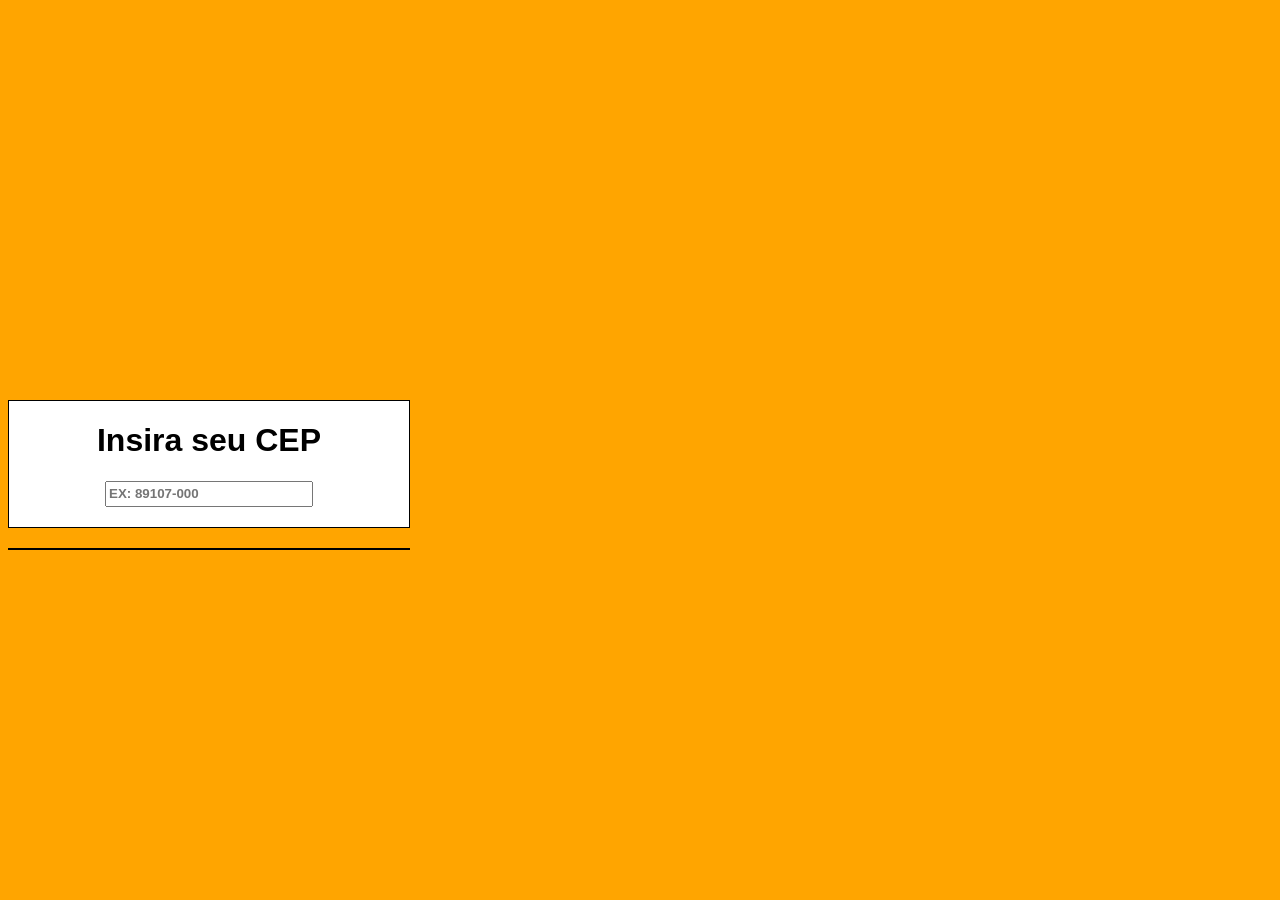
<file: Atividade Async Function Javascript/index.html>
<!DOCTYPE html>
<html lang="en">
<head>
    <meta charset="UTF-8">
    <meta name="viewport" content="width=device-width, initial-scale=1.0">
    <title>Document</title>
    <link rel="stylesheet" href="style.css">
</head>
<body id="body">

    <div class="inputDiv">
    <h1>Insira seu CEP</h1>
    <input type="text"
    id="cep"
    placeholder="EX: 89107-000"
    onblur="buscarCep()"
    />
    </div>

    <div id="responseShow" class="responseDiv"></div>

</body>

<script src="script.js"></script>

</html>
</file>
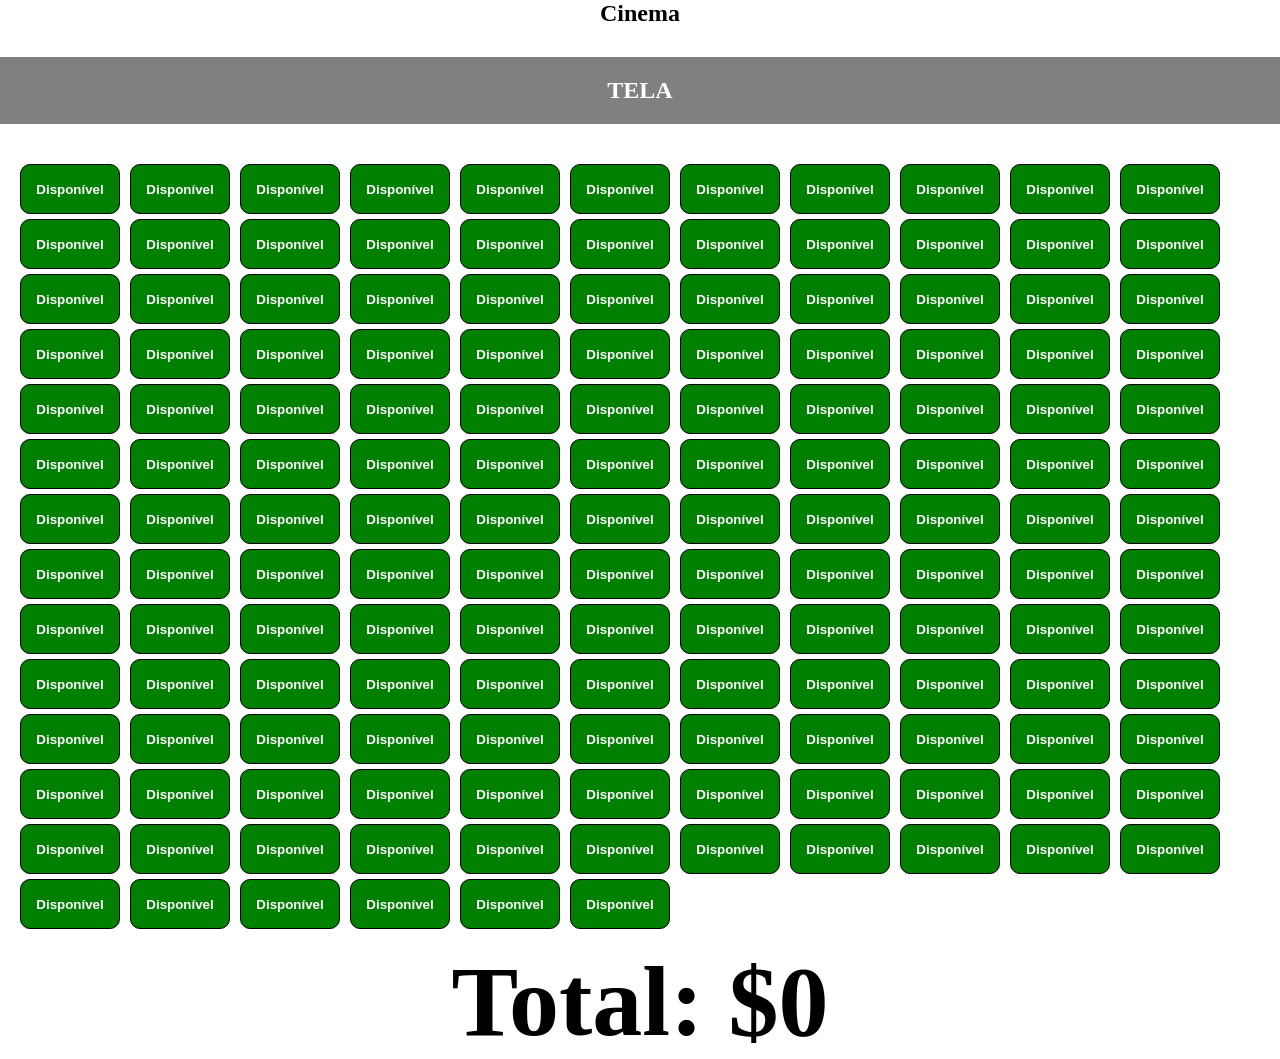
<file: Atividade Cinema Javascript/index.html>
<!DOCTYPE html>
<html lang="en">
<head>
    <meta charset="UTF-8">
    <meta name="viewport" content="width=device-width, initial-scale=1.0">
    <title>Document</title>
    <link rel="stylesheet" href="style.css">
</head>
<body>
    <section class="Title">
        <h1>Cinema</h1>
    </section>

    <section class="Tela">
        <h2>TELA</h2>
    </section>
    <div class="assentosText"></div>


    <div class="checkout">
        <h4>Total: $0</h4>
    </div>

</body>
</html>

<script src="script.js"></script>
</file>
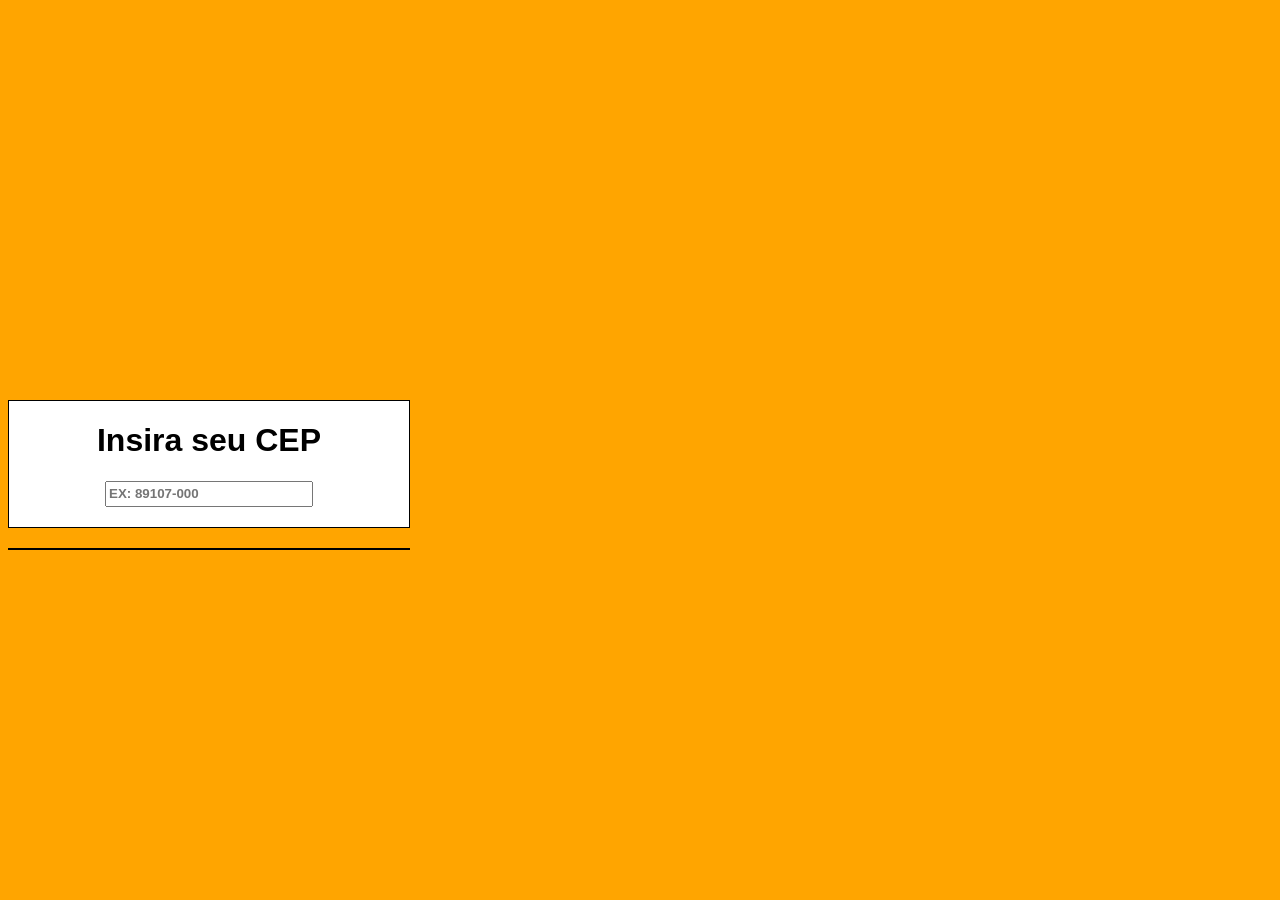
<file: Atividade Consumir API/index.html>
<!DOCTYPE html>
<html lang="en">
<head>
    <meta charset="UTF-8">
    <meta name="viewport" content="width=device-width, initial-scale=1.0">
    <title>Document</title>
    <link rel="stylesheet" href="style.css">
</head>
<body id="body">

    <div class="inputDiv">
    <h1>Insira seu CEP</h1>
    <input type="text"
    id="cep"
    placeholder="EX: 89107-000"
    onblur="buscarCep()"
    />
    </div>

    <div id="responseShow" class="responseDiv"></div>

</body>

<script src="script.js"></script>

</html>
</file>
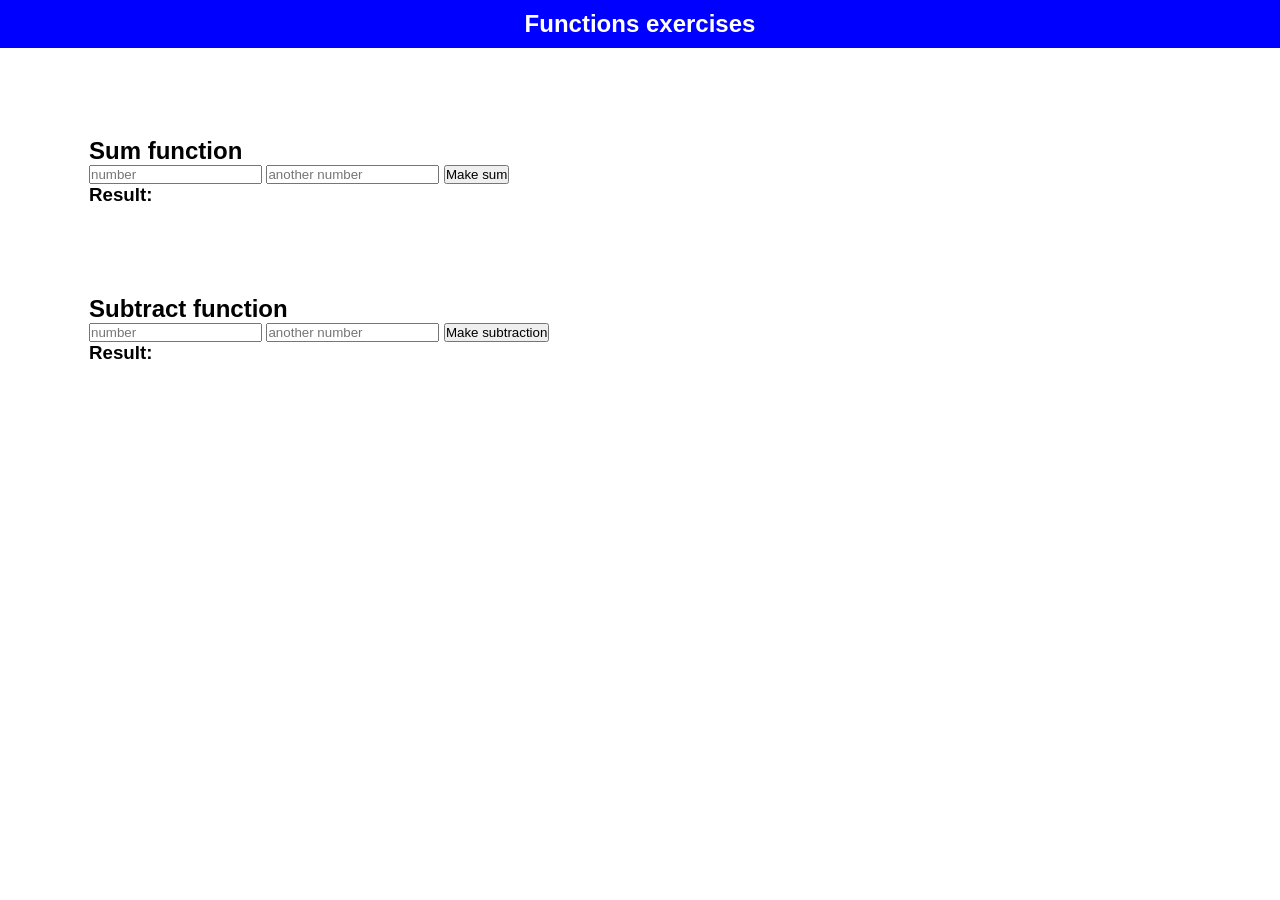
<file: Atividade funções javascript/index.html>
<!DOCTYPE html>
<html lang="en">
<head>
    <meta charset="UTF-8">
    <meta name="viewport" content="width=device-width, initial-scale=1.0">
    <title>Function Exercises Entra21</title>
    <link rel="stylesheet" href="style.css">
</head>
<body>


<section class="title">
    <h1>Functions exercises</h1>
</section>




<section class="sumFunctions">
    
    <h2>Sum function</h2>


    <input type="number" id="sumNumber1" placeholder="number" >
    <input type="number" id="sumNumber2" placeholder="another number" >
    <button id="sumBtn">Make sum</button>

    <h3>Result:</h3>
    <div id="result"></div>
</section>




<section class="sumFunctions">
    <h2>Subtract function</h2>


    <input type="number" id="subtractNumber1" placeholder="number" >
    <input type="number" id="subtractNumber2" placeholder="another number" >
    <button id="subtractBtn">Make subtraction</button>

    <h3>Result:</h3>
    <div id="subtractResult"></div>
</section>

</body>
<script src="script.js"></script>
</html>
</file>
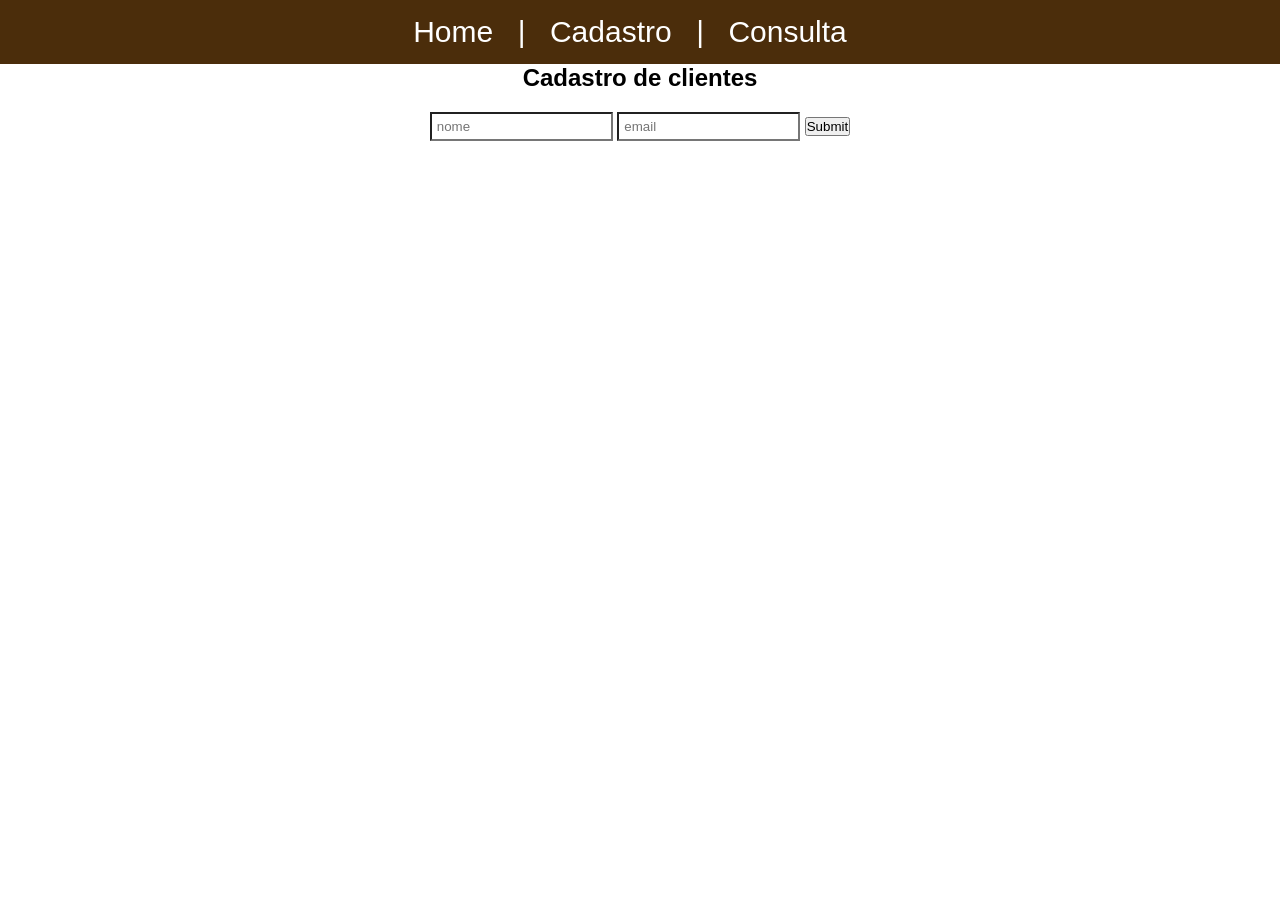
<file: Atividade Cadastro de clientes Javascript/cadastro.html>
<!DOCTYPE html>
<html lang="en">
<head>
    <meta charset="UTF-8">
    <meta name="viewport" content="width=device-width, initial-scale=1.0">
    <title>Document</title>
    <link rel="stylesheet" href="style.css">
</head>
<body>
    <nav>
        <a href="index.html">Home</a>
        <a href="">|</a>
        <a href="cadastro.html">Cadastro</a>
        <a href="">|</a>
        <a href="consulta.html">Consulta</a>
    </nav>

    <section class="title">
        <h1>Cadastro de clientes</h1>
    </section>

    <section class="inputSection">
        <div class="inputs">
            <form >
            <input id="nomeField" type="text" placeholder="nome" required>
            <input id="emailField" type="email" placeholder="email" required>
            <button id="submitBtn">Submit</button>
            </form>
        </div>
    </section>

    <div id="showP"></div>
</body>
</html>

<script src="script.js"></script>
</file>
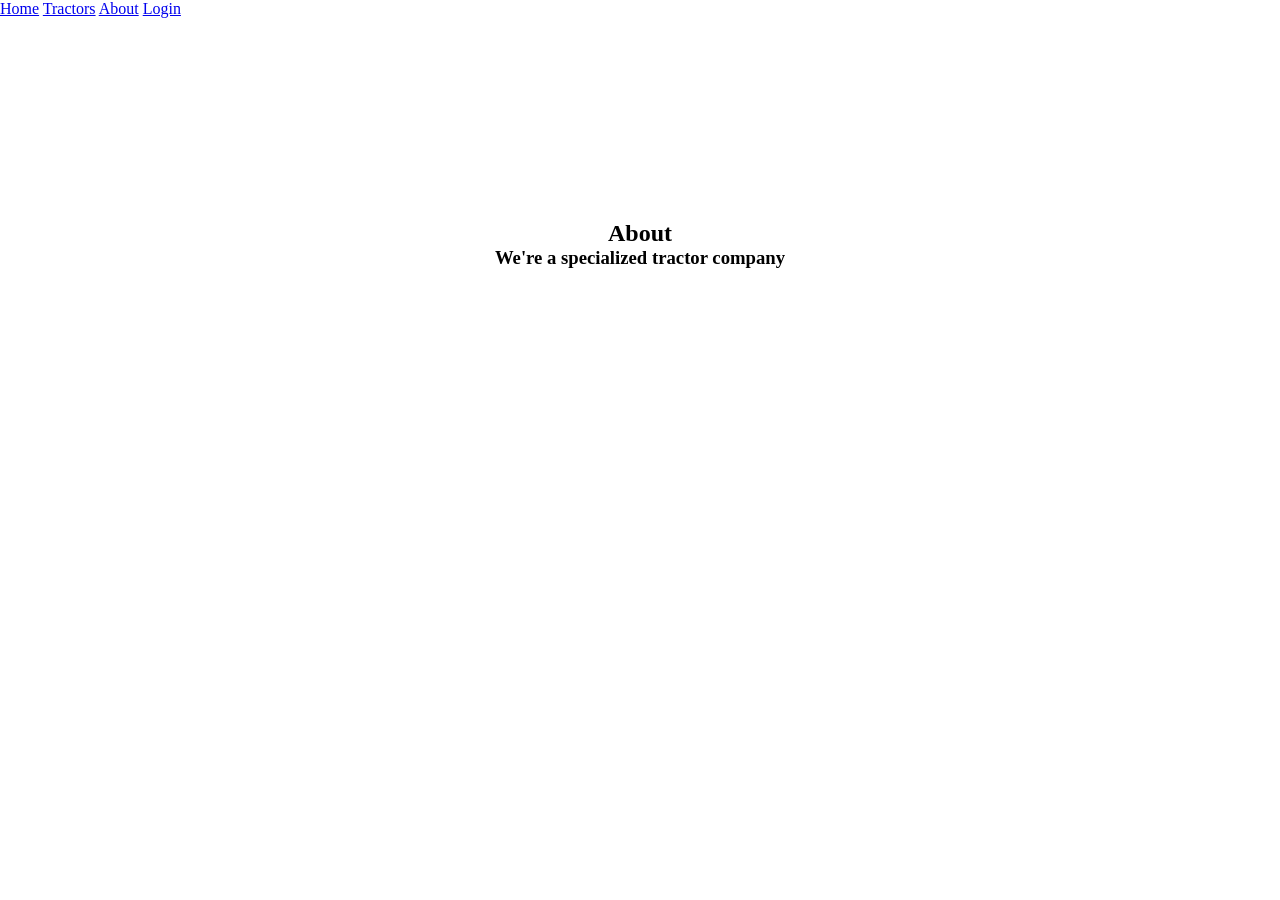
<file: Atividade HTML Site de tratores/about.html>
<!DOCTYPE html>
<html lang="en">
<head>
    <meta charset="UTF-8">
    <meta name="viewport" content="width=device-width, initial-scale=1.0">
    <title>Document</title>
    <link rel="stylesheet" href="style.css">
</head>
<body>
    <nav>
        <a href="index.html">Home</a>
        <a href="index.html">Tractors</a>
        <a href="about.html">About</a>
        <a href="login.html">Login</a>
    </nav>


    <section id="startSection" class="startSection">
        <h1>Tractor store</h1>
        <h2>The best solutions in tractors and machinery</h2>
    </section>


    <section id="about" class="About">
        <h2>About</h2>
        <h3>We're a specialized tractor company</h3>
    </section>
</body>
</html>
</file>
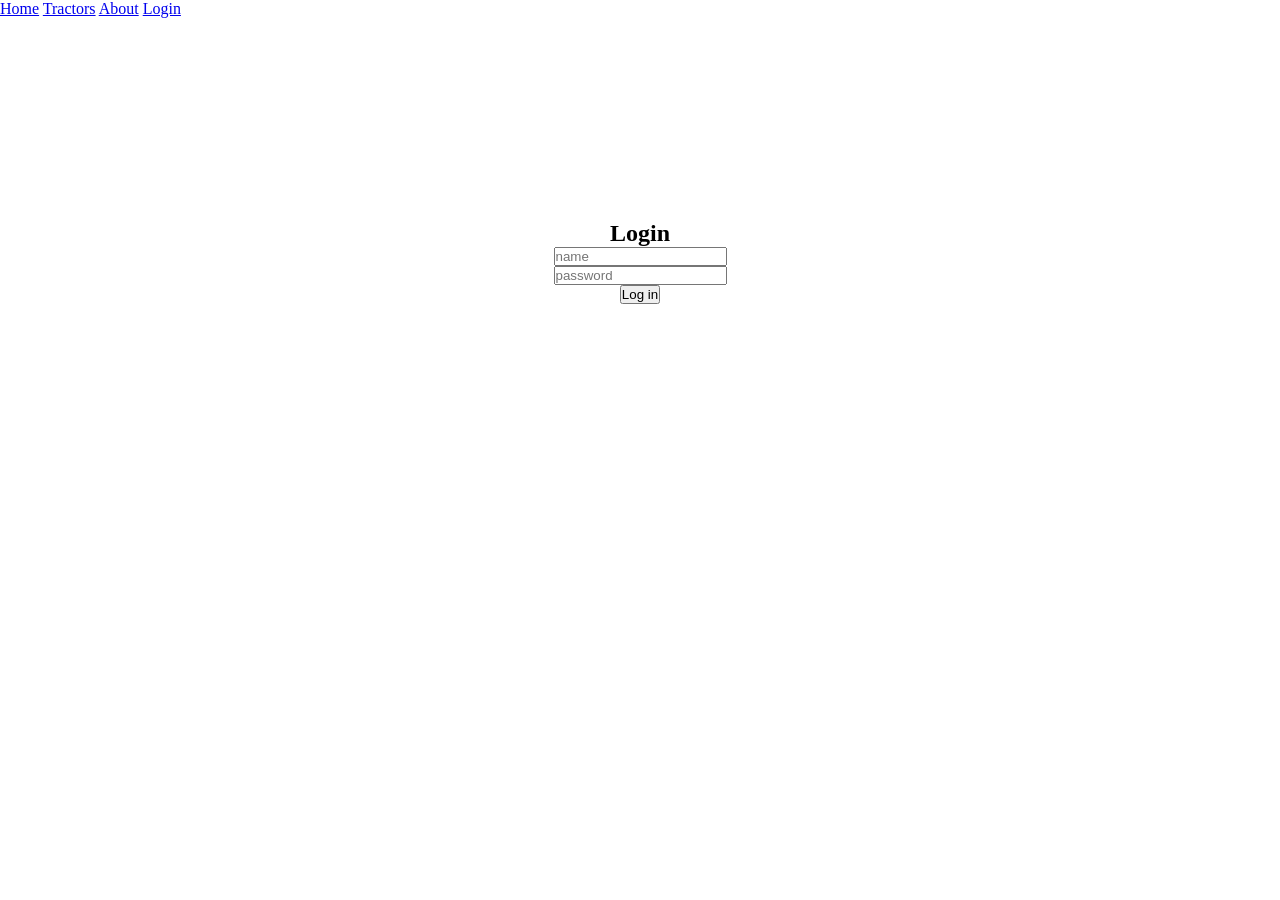
<file: Atividade HTML Site de tratores/login.html>
<!DOCTYPE html>
<html lang="en">
<head>
    <meta charset="UTF-8">
    <meta name="viewport" content="width=device-width, initial-scale=1.0">
    <title>Document</title>
    <link rel="stylesheet" href="style.css">
</head>
<body>

    <nav>
        <a href="index.html">Home</a>
        <a href="index.html">Tractors</a>
        <a href="about.html">About</a>
        <a href="login.html">Login</a>
    </nav>


    <section id="startSection" class="startSection">
        <h1>Tractor store</h1>
        <h2>The best solutions in tractors and machinery</h2>
    </section>


    
    <section class="loginSection">
    <h2>Login</h2>
    <input id="name" type="text" placeholder="name"><br>
    <input id="password" type="password" placeholder="password"><br>
    <button id="loginBtn">Log in</button>
    </section>
</body>
<script src="script.js"></script>
<script>

</script>

</html>
</file>
<file: Atividade Async Function Javascript/style.css>
body{
    background-color: orange;
}

.inputDiv{
    border: 1px solid black;
    font-family: Arial, Helvetica, sans-serif;
    text-align: center;
    width: 400px;
    justify-self: center;
    margin-top: 400px;
    background-color: white;
}

.inputDiv input{
    margin-bottom: 20px;
    width: 200px;
    height: 20px;
    font-weight: bold;
}

.responseDiv{
    justify-self: center;
    border: 1px solid black;
    margin-top: 20px;
    width: 400px;
    background-color: white;
}

.responseDiv p, .responseDiv h2{
    margin-left: 20px;
}
</file>
<file: Atividade Cinema Javascript/style.css>
*{
    padding: 0;
    margin: 0;
    box-sizing: border-box;
}

.assentosText{
    padding: 10px;
}

.assentosText button{
    margin-left: 10px;
    margin-bottom: 5px;
    width: 100px;
    height: 50px;
    background-color: green;
    border-radius: 10px;
    border: 1px solid black;
}

.Tela{
    margin-top: 30px;
    margin-bottom: 30px;
    padding: 20px;
    color: white;
    background-color: gray;
    text-align: center;
}

.assentoBtn{
    font-weight: bold;
    color: white;
}

.checkout{
    text-align: center;
    font-weight: bold;
    font-size: 100px;
}

.Title{
    text-align: center;
}
</file>
<file: Atividade Consumir API/style.css>
body{
    background-color: orange;
}

.inputDiv{
    border: 1px solid black;
    font-family: Arial, Helvetica, sans-serif;
    text-align: center;
    width: 400px;
    justify-self: center;
    margin-top: 400px;
    background-color: white;
}

.inputDiv input{
    margin-bottom: 20px;
    width: 200px;
    height: 20px;
    font-weight: bold;
}

.responseDiv{
    justify-self: center;
    border: 1px solid black;
    margin-top: 20px;
    width: 400px;
    background-color: white;
}

.responseDiv p, .responseDiv h2{
    margin-left: 20px;
}
</file>
<file: Atividade funções javascript/style.css>
*{
    padding: 0;
    margin: 0;
    box-sizing: border-box;
}

body{
    font-family: Arial, Helvetica, sans-serif;
}

.title{
    text-align: center;
    background-color: blue;
    color: white;
    padding:10px
}

.sumFunctions{
    margin: 10ch
}

.result h2{
    align-self: center;
}
</file>
<file: Atividade Cadastro de clientes Javascript/style.css>
*{
    padding: 0;
    margin: 0;
    box-sizing: border-box;
}

body{
    font-family: Arial;
}

.title{
    text-align: center;
}

.inputSection{
    display: flex;
    justify-content: center;
    align-items: center;

    gap: 10px;

    margin-top: 20px;
}

input{
    border-radius: 0;
    padding: 5px;
}

/* ÁREA TOTAL */
.tabelaUsers{
    padding-top: 50px;
    text-align: center;
}

/* CONTAINER DOS CARDS */
#show{
    display: flex;

    flex-wrap: wrap;

    justify-content: center;

    gap: 20px;

    padding: 20px;
}

/* CARD */
#userDiv{
    border: 1px solid black;

    width: 350px;
    min-height: 80px;

    padding: 15px;

    background-color: white;

    font-weight: bold;

    display: flex;
    align-items: center;

    border-radius: 10px;

    box-shadow: 0 2px 5px rgba(0,0,0,0.2);
}

/* CONTEÚDO INTERNO */
.userContainer{
    width: 100%;

    display: flex;

    justify-content: space-between;
    align-items: center;

    gap: 10px;
}

.userContainer p{
    word-break: break-word;
}

/* BOTÃO */
#button{
    height: 35px;

    padding: 0 15px;

    background-color: red;
    color: white;

    font-weight: bold;

    border: 2px solid darkred;

    cursor: pointer;

    flex-shrink: 0;

    transition: 0.1s;
}

/* Hover */
#button:hover{
    background-color: rgb(255, 60, 60);
}

/* Clique */
#button:active{
    transform: translateY(5px);
}

/* FEEDBACK */
#feedbackMessage{
    margin: 20px auto;

    text-align: center;

    border: 1px solid black;

    background-color: green;
    color: white;

    width: 50%;

    padding: 10px;
}

/* MENU */
nav{
    background-color: rgb(75, 45, 11);

    text-align: center;

    padding: 15px;
}

a{
    color: white;

    text-decoration: none;

    font-size: 30px;

    margin-right: 20px;
}
</file>
<file: Atividade HTML Site de tratores/style.css>
* {
    margin: 0;
    padding: 0;
    box-sizing: border-box;
}

.startSection {
    background-image: url("https://images.alphacoders.com/552/thumb-1920-552804.jpg");
  background-repeat: no-repeat;
  background-size: cover;
  background-position:bottom;
  background-attachment: scroll;
}

.startSection h1,
.startSection h2 {
    color: white;
    font-family: Impact, Haettenschweiler, 'Arial Narrow Bold', sans-serif;
    font-weight: 100;
    padding-left: 20px;

}

.startSection h1 {
    font-size: 400%;
    padding-top: 50px;
}

.startSection h2{
    padding-bottom: 50px;
}

.products {
    padding-top: 20px;
    text-align: center;
    display: flex;
    flex-wrap: wrap;

}

.tractor img {
    width: 100px;
    height: 100px;
    object-fit: scale-down;
}

.tractor {
    margin-left: 20px;
    margin-top: 20px;
    border: 1px solid black;

    border-radius: 10px;

}

.tractor h1,
.tractor h2 {
    font-size: large;
}

.tractor button{
    background-color: rgb(0, 161, 0);
    border: none;
    padding: 10px;
    color: white;
    font-weight: bold;
}

.About{
    text-align: center;
}

.loginSection{
    text-align: center;
}

@media screen and (max-width: 500px) {
    .tractor button{
    background-color: rgb(161, 64, 0);
    border: none;
    padding: 10px;
    color: white;
    font-weight: bold;
}
}
</file>
